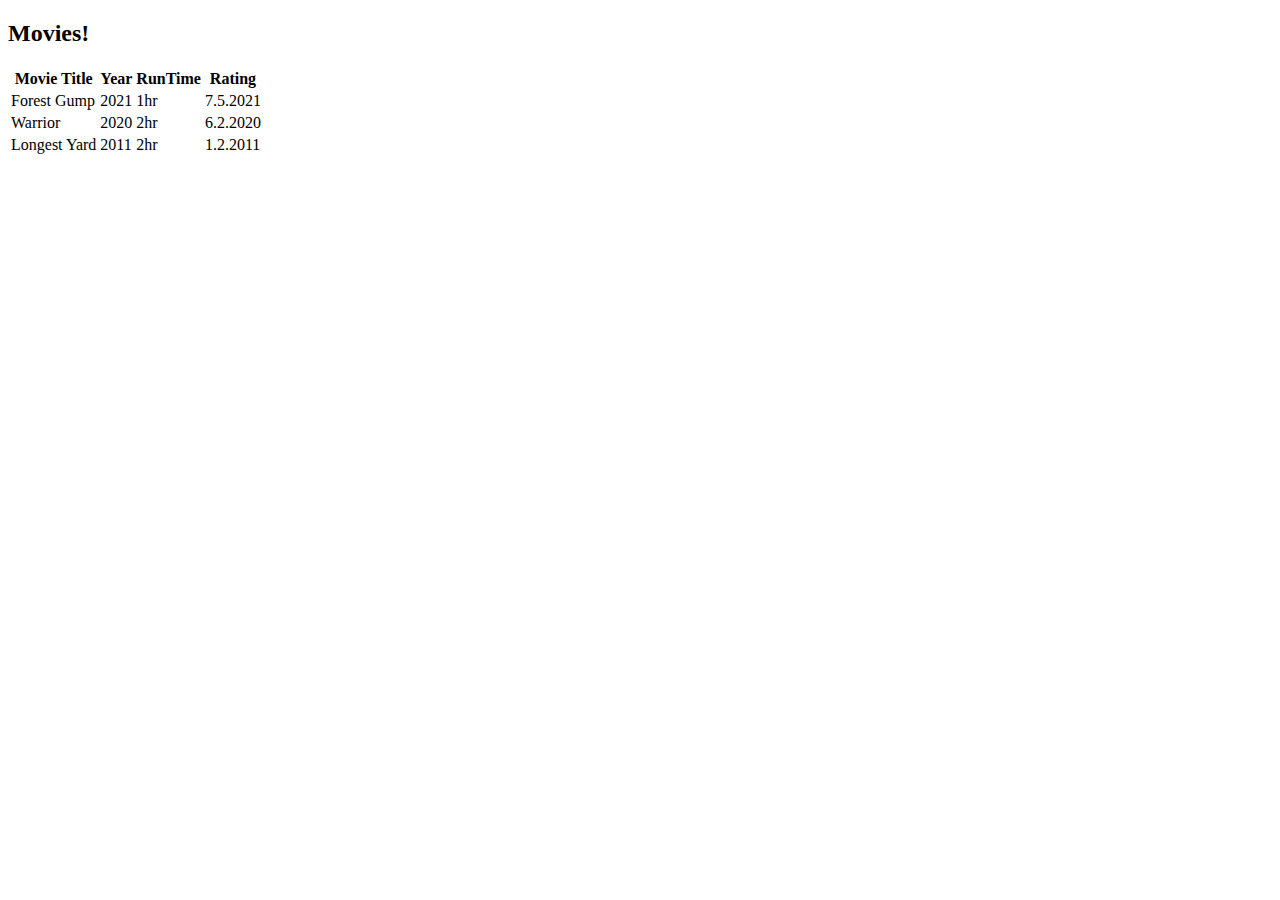
<file: 00-dayOne/SmileyFace/Bronze_work.html>
<!DOCTYPE html>
<html lang="en">
<head>
    <meta charset="UTF-8">
    <meta http-equiv="X-UA-Compatible" content="IE=edge">
    <meta name="viewport" content="width=device-width, initial-scale=1.0">
    <title>Document</title>
</head>
<title>Movies</title>
<body>
   <h2>Movies!</h2>
    <table class='movie-table'>
     <tr>
        <th>Movie Title</th>
        <th>Year</th>
        <th>RunTime</th>
        <th>Rating</th>
      </tr>
        <td>Forest Gump</td>
        <td>2021</td>
        <td>1hr</td>
        <td>7.5.2021</td>
     </tr>
      <tr>
        <td>Warrior</td>
        <td>2020</td>
        <td>2hr</td>
        <td>6.2.2020</td>
      </tr>
        <td>Longest Yard</td>
        <td>2011</td>
        <td>2hr</td>
        <td>1.2.2011</td>
      </tr>
     </tr>
    </table> 
</body>
</html>
</file>
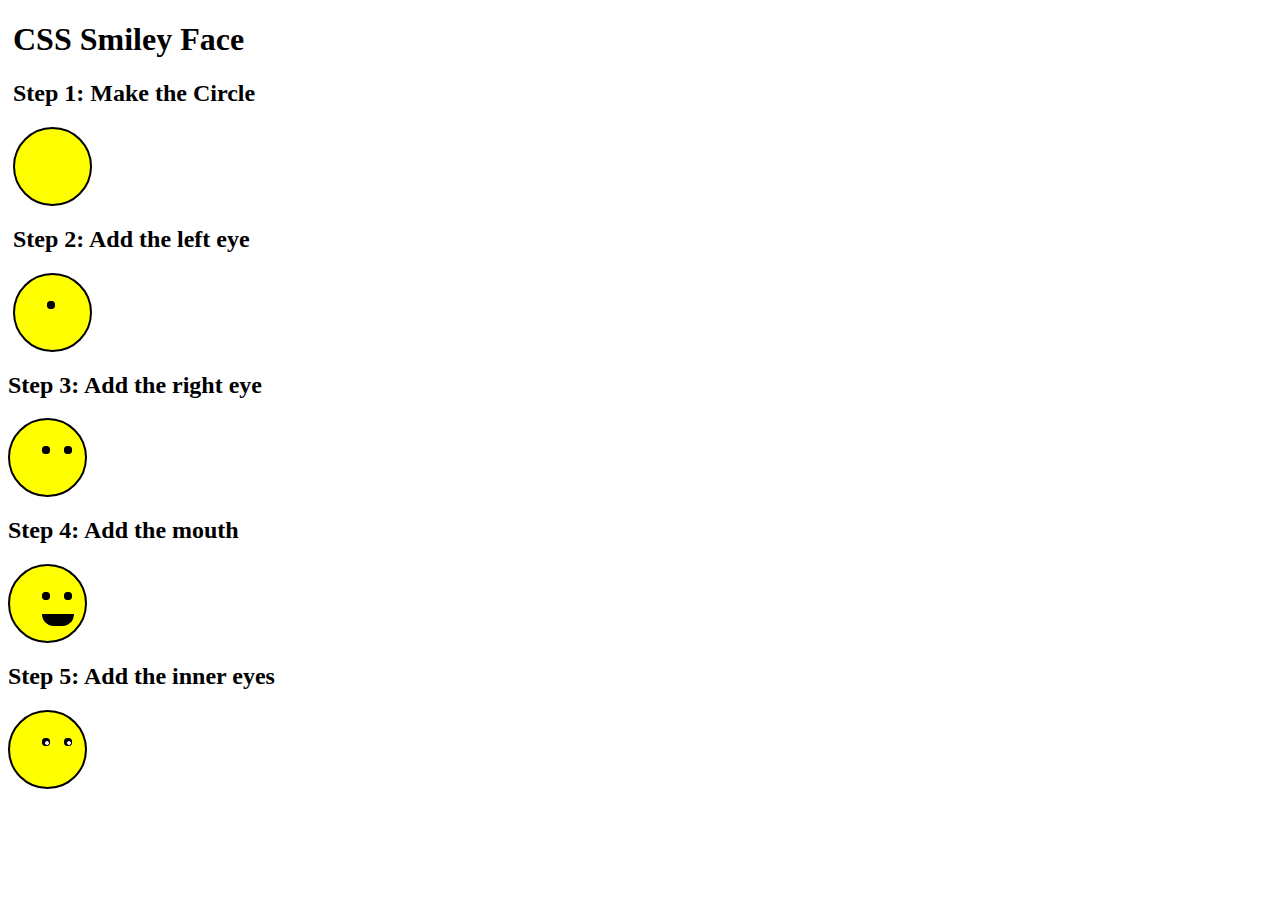
<file: 00-dayOne/SmileyFace/css_smiley.html>
<!DOCTYPE html>
<html lang="en">
<head>
    <meta charset="UTF-8">
    <meta http-equiv="X-UA-Compatible" content="IE=edge">
    <meta name="viewport" content="width=device-width, initial-scale=1.0">
    <link rel="stylesheet" href="css_smiley.css">
    <title>Document</title>
</head>
<body>
   <div class='wrapper'>
       <h1>CSS Smiley Face</h1>
       <h2>Step 1: Make the Circle</h2>
       <div class='face'></div>
    
       <h2>Step 2: Add the left eye</h2>
       <div class='face'>
            <div class='lefteye'></div>
       </div>   
    </div>


       <h2>Step 3: Add the right eye</h2>
       <div class='face'>
        <div class='lefteye'></div>
        <div class='righteye'></div>
       </div>

       <h2>Step 4: Add the mouth</h2>
       <div class='face'>
           <div class='lefteye'></div>
           <div class='righteye'></div>
           <div class='mouth'></div>
        </div>
    </div>

       <h2>Step 5: Add the inner eyes</h2> 
       <div class='face'>
           <div class='lefteye'>
                <div id='inner-left'></div>
           </div>
           <div class='righteye'>
                <div id='inner-right'></div>
           </div>
           </div class='mouth'></div>
        </div>
    </div>
</body>
</html>
</file>
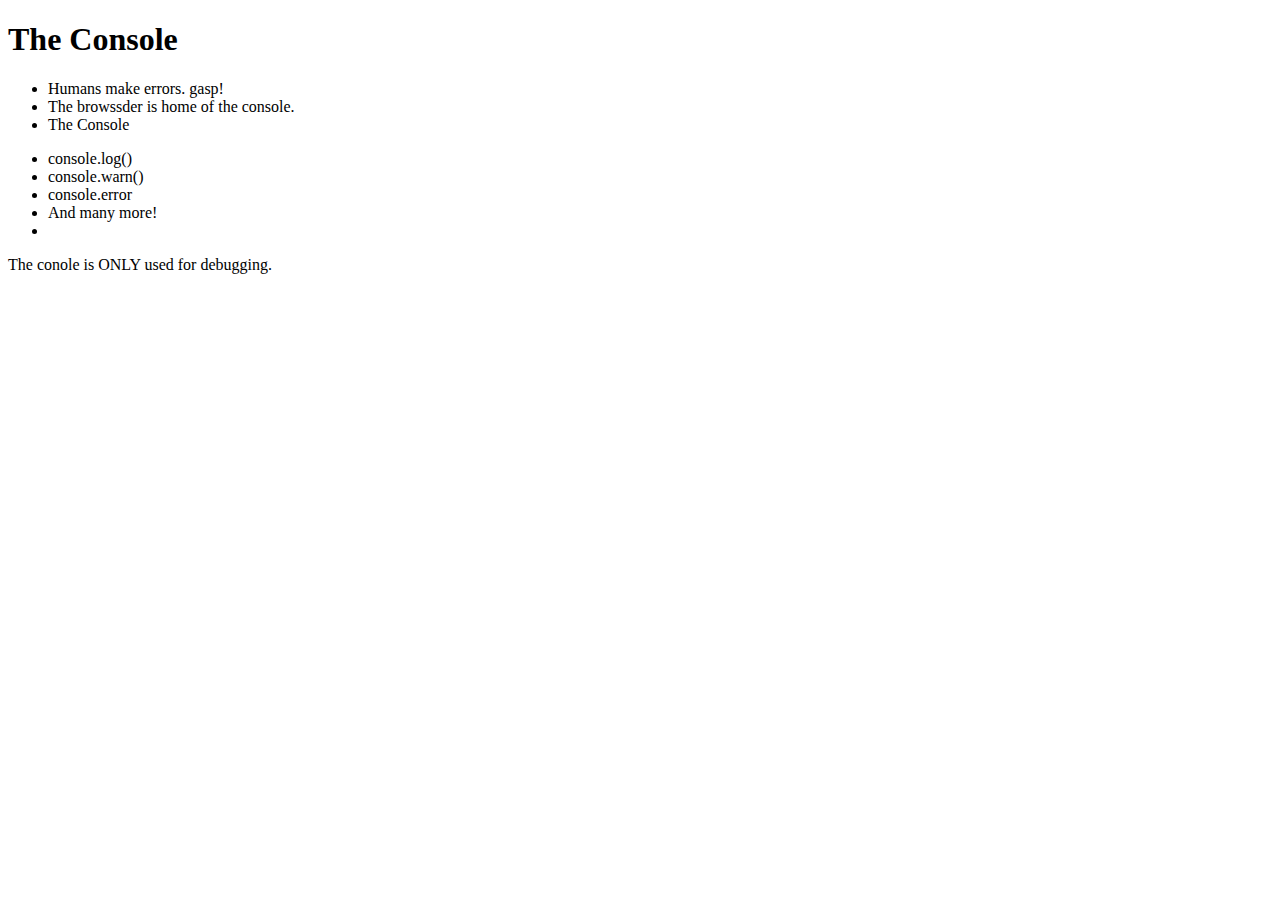
<file: 00-dayOne/SmileyFace/grammerAndTypess/console.html>
<!DOCTYPE html>
<html lang="en">
<head>
    <meta charset="UTF-8">
    <meta http-equiv="X-UA-Compatible" content="IE=edge">
    <meta name="viewport" content="width=device-width, initial-scale=1.0">
    <title>Document</title>
</head>
<body>
    <h1>The Console</h1>
    <ul>
        <li>Humans make errors. gasp!</li>
        <li>The browssder is home of the console.</li>
        <li>The Console</li>
    </ul>
     <ul>
         <li>console.log()</li>
         <li>console.warn()</li>
         <li>console.error</li>
         <li>And many more!</li>
         <li></li>
     </ul>

    <li>The conole is ONLY used for debugging.</li>
</ul>

<script>
    console.log('This message is a string');
    let name = 'Jerome';
    console.log('Log:', name);
    
    console.warn('This is a warning');
    let warning = 'uh oh...';
    console.warn('Warn:', warning);

    console.error('this is an error message');
    let err = 'This is looking real bad';
    console.error('Error:', err);

    let arr = [1,2,3,4,5,6];
    console.table(arr);

</script>
    
</body>
</html>
</file>
<file: 00-dayOne/SmileyFace/css_smiley.css>
.wrapper {
    margin: 5px;
}
.face {
    width: 75px;
    height: 75px;
    border: solid 2px black;
    background-color: yellow;
    border-radius: 50px;
}
.lefteye {
    width: 6px;
    height: 6px;
    border: solid 1px black;
    border-radius: 3px;
    z-index: 1;
    position: relative;
    left: 32px;
    top: 26px;
    background-color: black;
}
.righteye {
    width: 6px;
    height: 6px;
    border: solid 1px black;
    border-radius: 3px;
    z-index: 1;
    position: relative;
    left: 54px;
    top: 18px;
    background-color: black;
}
.mouth {
    width: 30px;
    height: 10px;
    border: solid 1px black;
    border-radius: 0 0 45px 45px;
    margin: 16px;
    position: relative;
    top: 1em;
    left: 1em;
    background-color: black;
}
#inner-left {
    width: 2px;
    height: 2px;
    border: solid 1px white;
    border-radius: 2px;
    position: relative;
    left: 2px;
    top: 2px;
    background-color: white;
}

#inner-right {
    width: 2px;
    height: 2px;
    border: solid 1px white;
    border-radius: 2px;
    position: relative;
    left: 2px;
    top: 2px;
    background-color: white;
}
</file>
